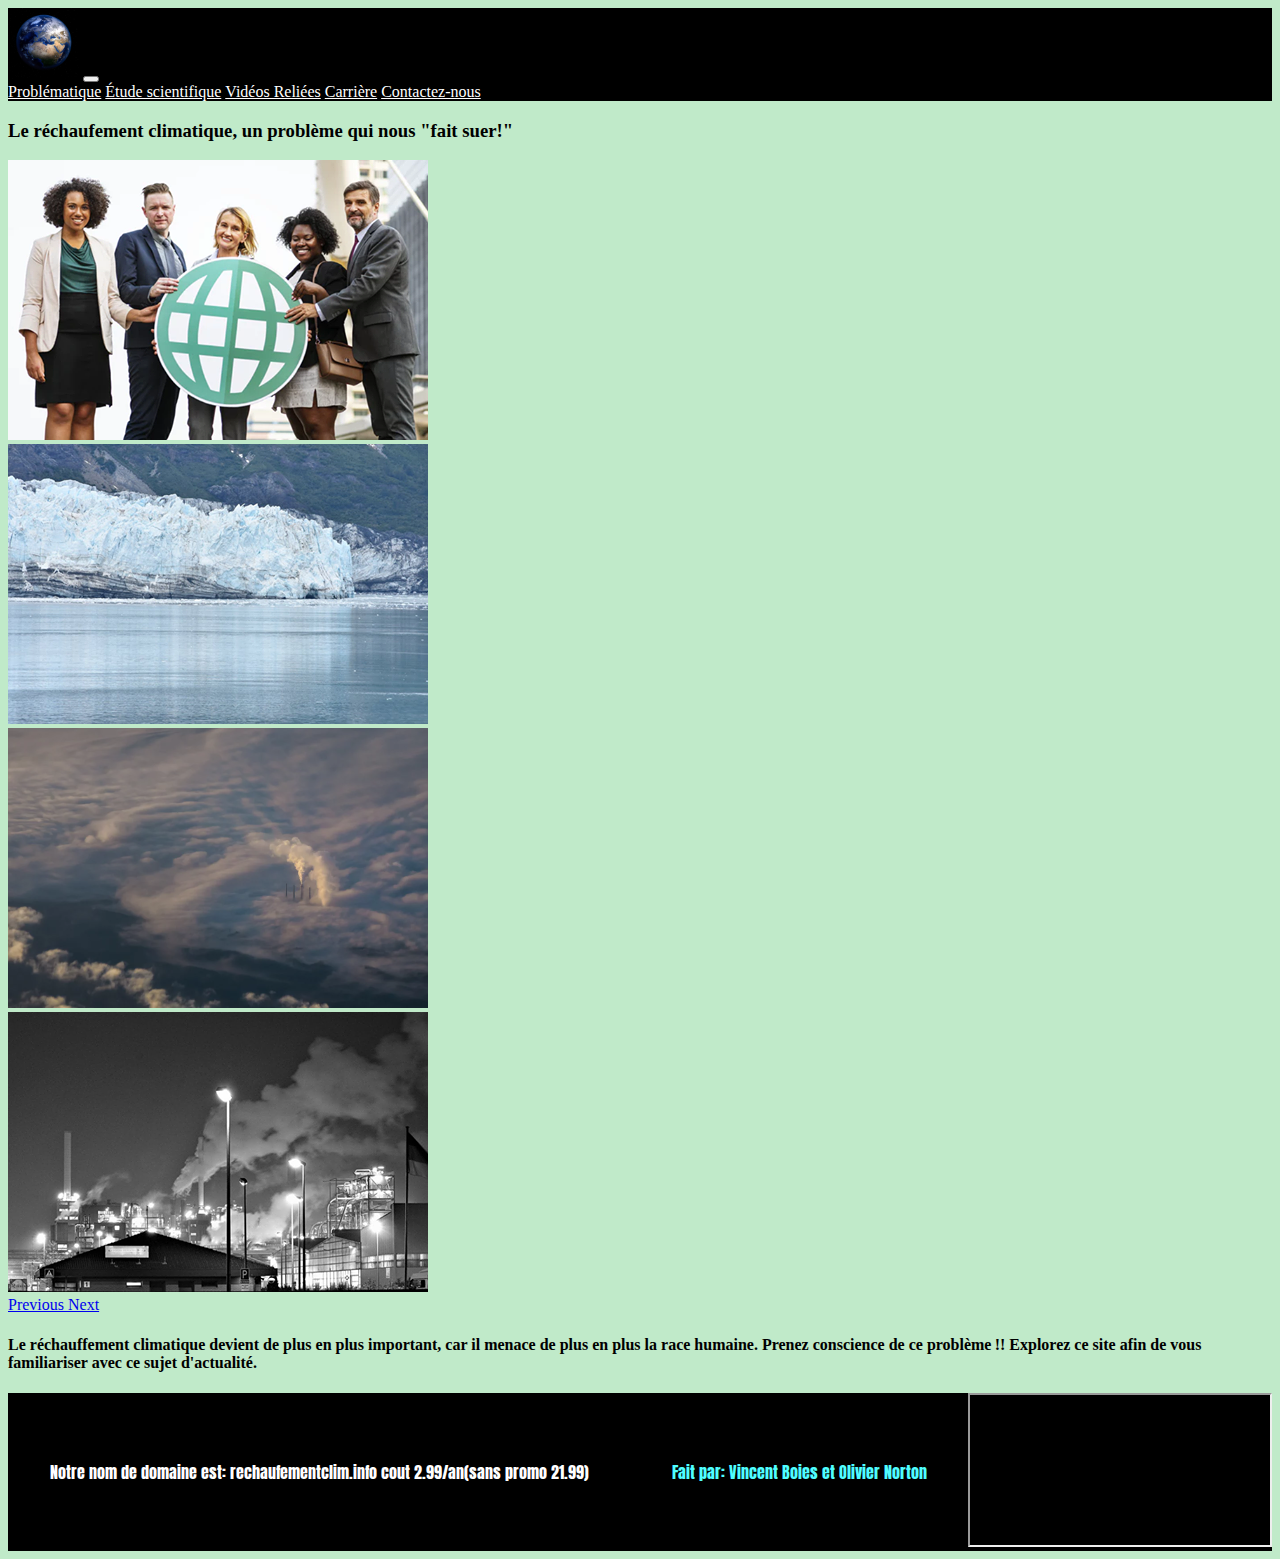
<file: rechauf clim projet/index.html>
<!doctype html>
<html lang="fr">


<head>
  <title>rechaufementclim.info</title>
  <meta charset="utf-8">
  <meta name="viewport" content="width=device-width, initial-scale=1">
  <link rel="stylesheet" href="https://stackpath.bootstrapcdn.com/bootstrap/4.1.3/css/bootstrap.min.css" integrity="sha384-MCw98/SFnGE8fJT3GXwEOngsV7Zt27NXFoaoApmYm81iuXoPkFOJwJ8ERdknLPMO" crossorigin="anonymous">
  <script src="https://code.jquery.com/jquery-3.3.1.slim.min.js" integrity="sha384-q8i/X+965DzO0rT7abK41JStQIAqVgRVzpbzo5smXKp4YfRvH+8abtTE1Pi6jizo" crossorigin="anonymous"></script>
<script src="https://cdnjs.cloudflare.com/ajax/libs/popper.js/1.14.3/umd/popper.min.js" integrity="sha384-ZMP7rVo3mIykV+2+9J3UJ46jBk0WLaUAdn689aCwoqbBJiSnjAK/l8WvCWPIPm49" crossorigin="anonymous"></script>
<script src="https://stackpath.bootstrapcdn.com/bootstrap/4.1.3/js/bootstrap.min.js" integrity="sha384-ChfqqxuZUCnJSK3+MXmPNIyE6ZbWh2IMqE241rYiqJxyMiZ6OW/JmZQ5stwEULTy" crossorigin="anonymous"></script>
  <link rel="stylesheet" href="css/style1.css">
  <link href="https://fonts.googleapis.com/css?family=Anton" rel="stylesheet">
</head>

  <body>
    <nav class="navbar navbar-expand-lg navbar-light bg-light">
            <div class="navbar-header">
              <a class="navbar-brand" href="index.html" id="123"><img src="images/terre.jpeg" alt="faut chaud" id="terre"></a>

        <button class="navbar-toggler" type="button" data-toggle="collapse" data-target="#navbarNavAltMarkup" aria-controls="navbarNavAltMarkup" aria-expanded="false" aria-label="Toggle navigation">
          <span class="navbar-toggler-icon"></span>
        </button>
        <div class="collapse navbar-collapse" id="navbarNavAltMarkup">
          <div class="navbar-nav">
            <a class="nav-item nav-link" href="prob.html">Problématique</a>
            <a class="nav-item nav-link" href="etude.html">Étude scientifique</a>
            <a class="nav-item nav-link " href="video_rechaufement_clim.html">Vidéos Reliées</a>
            <a class="nav-item nav-link " href="carriere.html">Carrière</a>
            <a class="nav-item nav-link " href="contact.html">Contactez-nous</a>
          </div>
        </div>
      </div>
    </nav>



      <div class="container">
        <h3>Le réchaufement climatique, un problème qui nous "fait suer!"</h3>

        <div id="carouselExampleIndicators" class="carousel slide" data-ride="carousel">
            <ol class="carousel-indicators">
              <li data-target="#carouselExampleIndicators" data-slide-to="0" class="active"></li>
              <li data-target="#carouselExampleIndicators" data-slide-to="1"></li>
              <li data-target="#carouselExampleIndicators" data-slide-to="2"></li>
              <li data-target="#carouselExampleIndicators" data-slide-to="3"></li>
            </ol>
            <div class="carousel-inner">
              <div class="carousel-item active">
                <img class="d-block w-100" src="images/aceuil.png" alt="First slide">
              </div>
              <div class="carousel-item">
                <img class="d-block w-100" src="images/glacier.png" alt="Third slide">
              </div>
              <div class="carousel-item">
                <img class="d-block w-100" src="images/cheminer.png" alt="Second slide">
              </div>
              <div class="carousel-item">
                <img class="d-block w-100" src="images/ville.png" alt="Third slide">
              </div>
            </div>
            <a class="carousel-control-prev" href="#carouselExampleIndicators" role="button" data-slide="prev">
              <span class="carousel-control-prev-icon" aria-hidden="true"></span>
              <span class="sr-only">Previous</span>
            </a>
            <a class="carousel-control-next" href="#carouselExampleIndicators" role="button" data-slide="next">
              <span class="carousel-control-next-icon" aria-hidden="true"></span>
              <span class="sr-only">Next</span>
            </a>
          </div>
      </div>
      <h4>
        Le réchauffement climatique devient de plus en plus important, car il menace de plus en plus la race humaine. Prenez conscience de ce problème !! Explorez ce site afin de vous familiariser avec ce sujet d'actualité.

      </h4>

      <div>
        <footer>
          <div id="conteneur">
              <div class="element"><p>Notre nom de domaine est: rechaufementclim.info cout 2.99/an(sans promo 21.99)</p></div>
              <div class="element"><p id="par">Fait par: Vincent Boies et Olivier Norton</p></div>
              <div class="elementface"><iframe src="https://www.facebook.com/plugins/likebox.php?href=https%3A%2F%2Fwww.facebook.com/LaVeriteSurLaSante/" >
              </iframe></div>
          </div>
        </footer>
      </div>
      <div>
      <!-- Global site tag (gtag.js) - Google Analytics -->
      <script async src="https://www.googletagmanager.com/gtag/js?id=UA-125385531-1"></script>
      <script>
      window.dataLayer = window.dataLayer || [];
      function gtag(){dataLayer.push(arguments);}
      gtag('js', new Date());
      gtag('config', 'UA-125385531-1');
      </script>
    </div>
  </body>
</file>
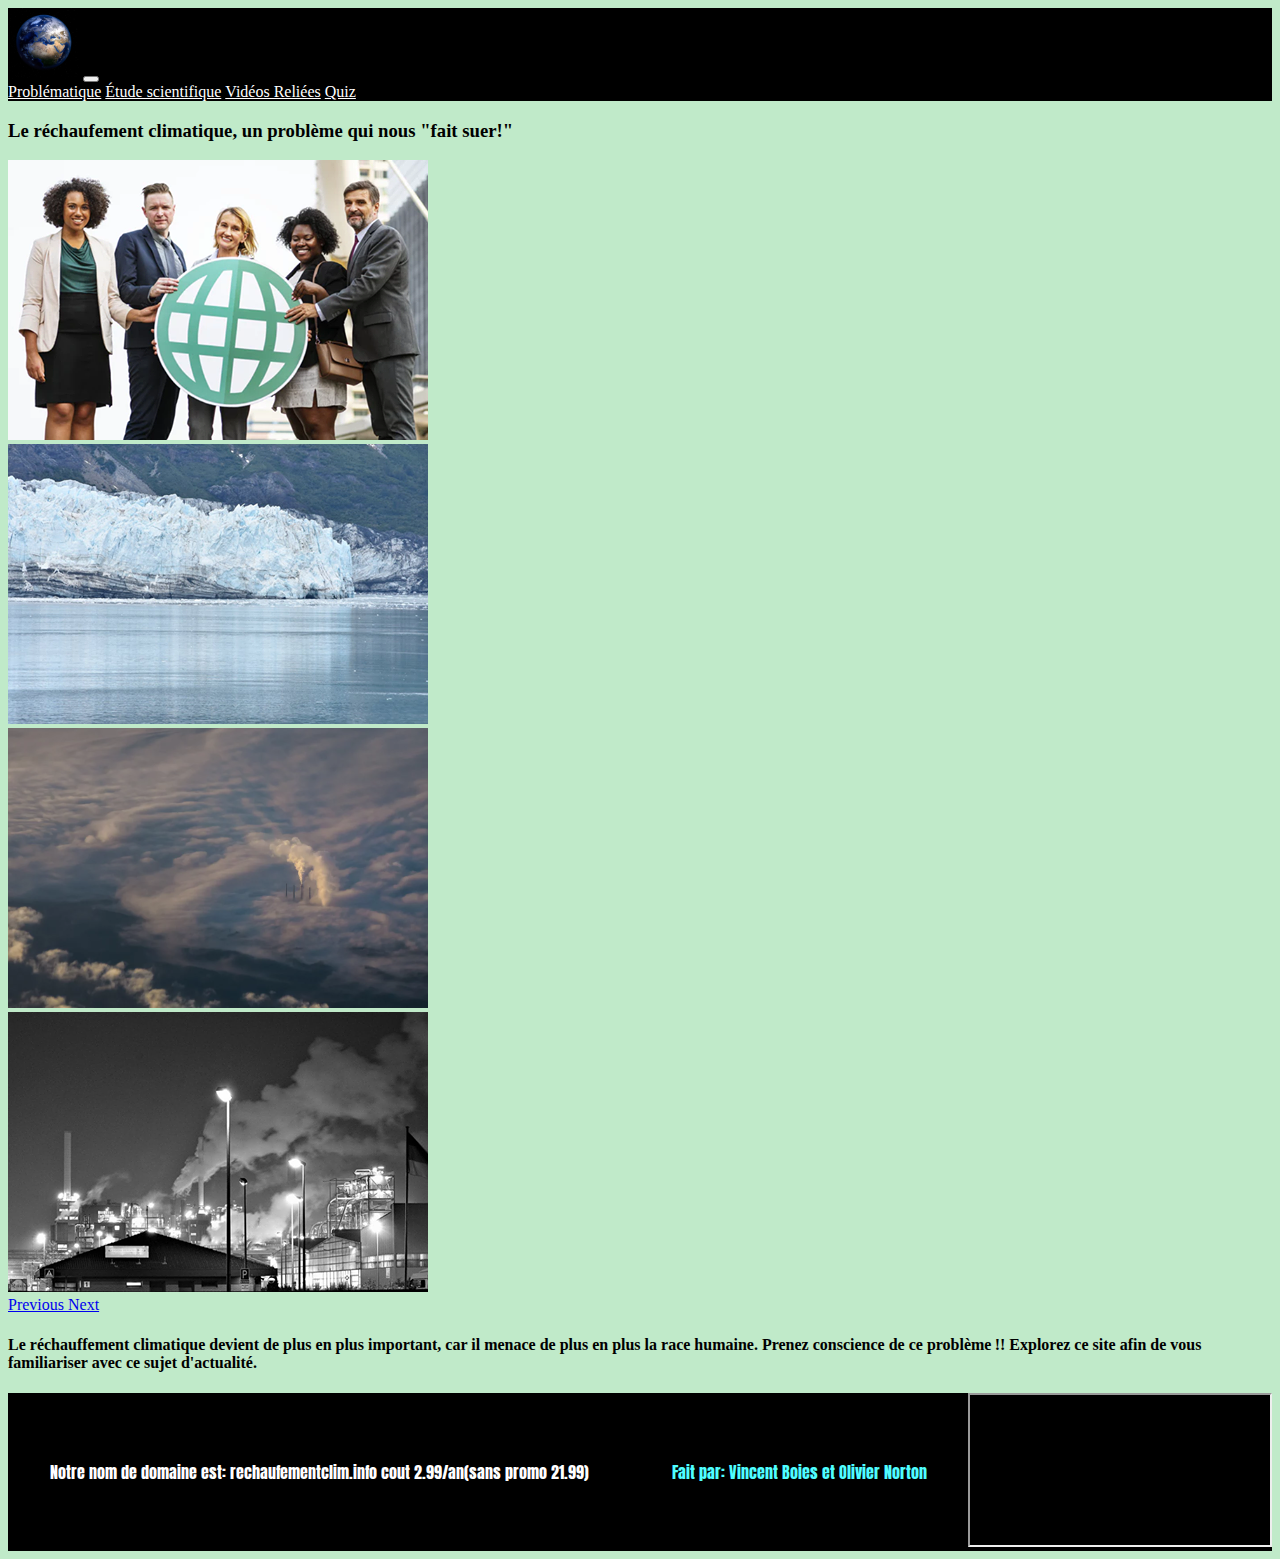
<file: site v2/index.html>
<!doctype html>
<html lang="fr">


<head>
  <title>rechaufementclim.info</title>
  <meta charset="utf-8">
  <meta name="viewport" content="width=device-width, initial-scale=1">
  <link rel="stylesheet" href="https://stackpath.bootstrapcdn.com/bootstrap/4.1.3/css/bootstrap.min.css" integrity="sha384-MCw98/SFnGE8fJT3GXwEOngsV7Zt27NXFoaoApmYm81iuXoPkFOJwJ8ERdknLPMO" crossorigin="anonymous">
  <script src="https://code.jquery.com/jquery-3.3.1.slim.min.js" integrity="sha384-q8i/X+965DzO0rT7abK41JStQIAqVgRVzpbzo5smXKp4YfRvH+8abtTE1Pi6jizo" crossorigin="anonymous"></script>
<script src="https://cdnjs.cloudflare.com/ajax/libs/popper.js/1.14.3/umd/popper.min.js" integrity="sha384-ZMP7rVo3mIykV+2+9J3UJ46jBk0WLaUAdn689aCwoqbBJiSnjAK/l8WvCWPIPm49" crossorigin="anonymous"></script>
<script src="https://stackpath.bootstrapcdn.com/bootstrap/4.1.3/js/bootstrap.min.js" integrity="sha384-ChfqqxuZUCnJSK3+MXmPNIyE6ZbWh2IMqE241rYiqJxyMiZ6OW/JmZQ5stwEULTy" crossorigin="anonymous"></script>
  <link rel="stylesheet" href="css/style1.css">
  <link href="https://fonts.googleapis.com/css?family=Anton" rel="stylesheet">
</head>

  <body>
    <nav class="navbar navbar-expand-lg navbar-light bg-light">
            <div class="navbar-header">
              <a class="navbar-brand" href="index.html" id="123"><img src="images/terre.jpeg" alt="faut chaud" id="terre"></a>

        <button class="navbar-toggler" type="button" data-toggle="collapse" data-target="#navbarNavAltMarkup" aria-controls="navbarNavAltMarkup" aria-expanded="false" aria-label="Toggle navigation">
          <span class="navbar-toggler-icon"></span>
        </button>
        <div class="collapse navbar-collapse" id="navbarNavAltMarkup">
          <div class="navbar-nav">
            <a class="nav-item nav-link" href="prob.html">Problématique</a>
            <a class="nav-item nav-link" href="etude.html">Étude scientifique</a>
            <a class="nav-item nav-link " href="video_rechaufement_clim.html">Vidéos Reliées</a>
            <a class="nav-item nav-link " href="quiz.html">Quiz</a>
          </div>
        </div>
      </div>
    </nav>



      <div class="container">
        <h3>Le réchaufement climatique, un problème qui nous "fait suer!"</h3>

        <div id="carouselExampleIndicators" class="carousel slide" data-ride="carousel">
            <ol class="carousel-indicators">
              <li data-target="#carouselExampleIndicators" data-slide-to="0" class="active"></li>
              <li data-target="#carouselExampleIndicators" data-slide-to="1"></li>
              <li data-target="#carouselExampleIndicators" data-slide-to="2"></li>
              <li data-target="#carouselExampleIndicators" data-slide-to="3"></li>
            </ol>
            <div class="carousel-inner">
              <div class="carousel-item active">
                <img class="d-block w-100" src="images/aceuil.png" alt="First slide">
              </div>
              <div class="carousel-item">
                <img class="d-block w-100" src="images/glacier.png" alt="Third slide">
              </div>
              <div class="carousel-item">
                <img class="d-block w-100" src="images/cheminer.png" alt="Second slide">
              </div>
              <div class="carousel-item">
                <img class="d-block w-100" src="images/ville.png" alt="Third slide">
              </div>
            </div>
            <a class="carousel-control-prev" href="#carouselExampleIndicators" role="button" data-slide="prev">
              <span class="carousel-control-prev-icon" aria-hidden="true"></span>
              <span class="sr-only">Previous</span>
            </a>
            <a class="carousel-control-next" href="#carouselExampleIndicators" role="button" data-slide="next">
              <span class="carousel-control-next-icon" aria-hidden="true"></span>
              <span class="sr-only">Next</span>
            </a>
          </div>
      </div>
      <h4>
        Le réchauffement climatique devient de plus en plus important, car il menace de plus en plus la race humaine. Prenez conscience de ce problème !! Explorez ce site afin de vous familiariser avec ce sujet d'actualité.

      </h4>

      <div>
        <footer>
          <div id="conteneur">
              <div class="element"><p>Notre nom de domaine est: rechaufementclim.info cout 2.99/an(sans promo 21.99)</p></div>
              <div class="element"><p id="par">Fait par: Vincent Boies et Olivier Norton</p></div>
              <div class="elementface"><iframe src="https://www.facebook.com/plugins/likebox.php?href=https%3A%2F%2Fwww.facebook.com/LaVeriteSurLaSante/" >
              </iframe></div>
          </div>
        </footer>
      </div>
      <div>
      <!-- Global site tag (gtag.js) - Google Analytics -->
      <script async src="https://www.googletagmanager.com/gtag/js?id=UA-125385531-1"></script>
      <script>
      window.dataLayer = window.dataLayer || [];
      function gtag(){dataLayer.push(arguments);}
      gtag('js', new Date());
      gtag('config', 'UA-125385531-1');
      </script>
    </div>
  </body>
</file>
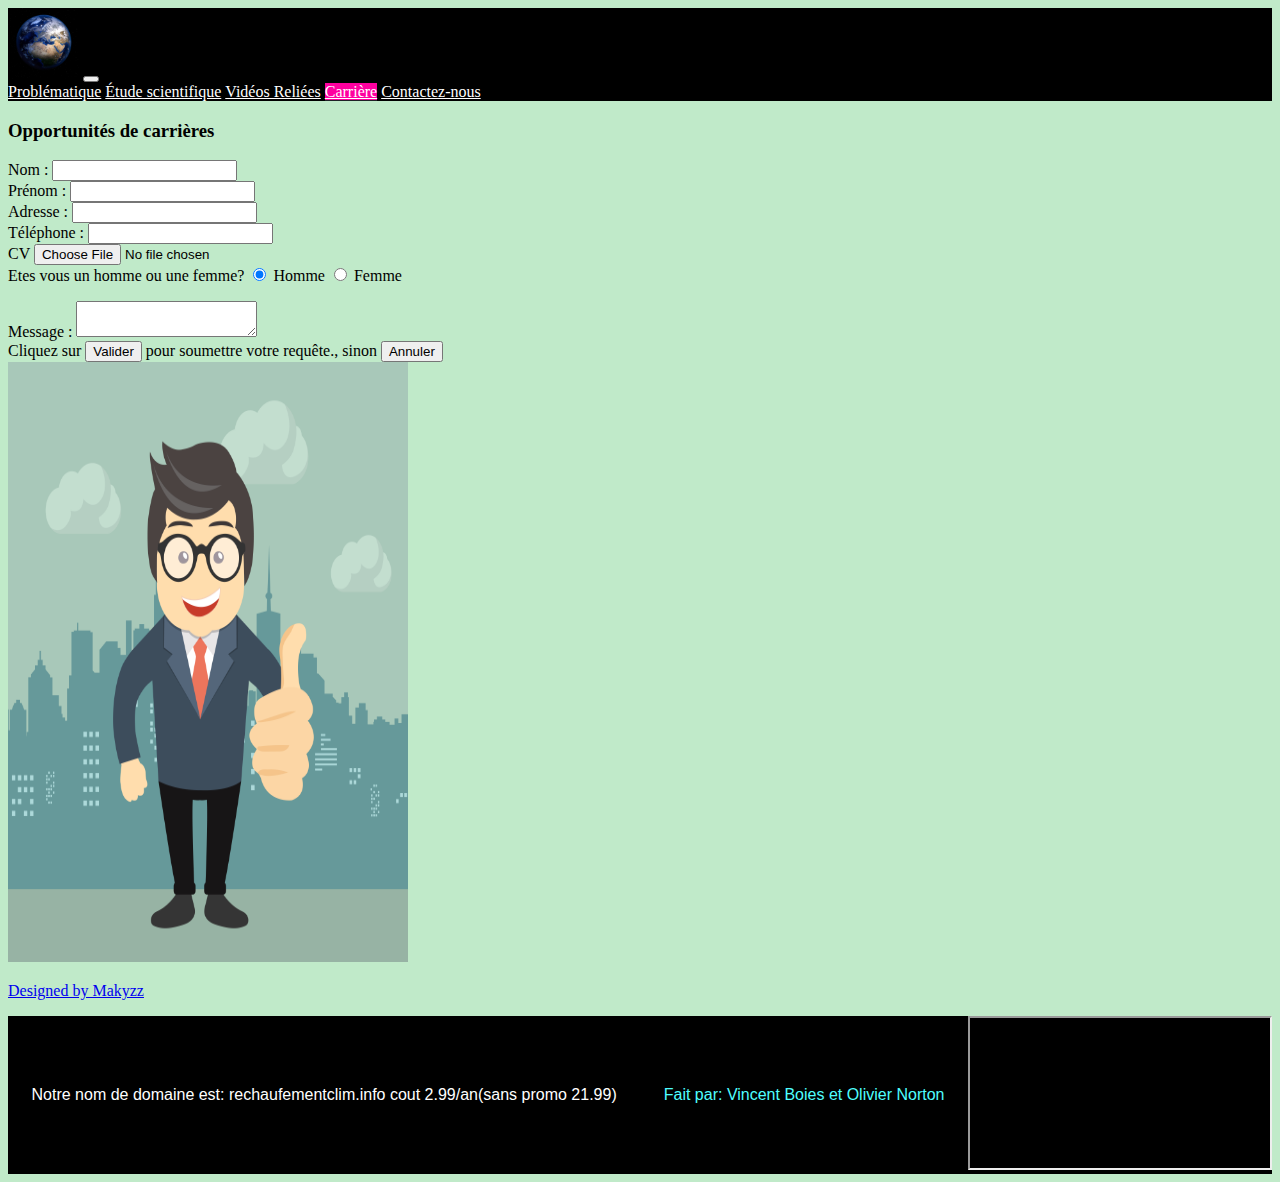
<file: rechauf clim projet/carriere.html>
<!doctype html>
<html lang="fr">


<head>
  <title>rechaufementclim.info</title>
  <meta charset="utf-8">
  <meta name="viewport" content="width=device-width, initial-scale=1">
  <link rel="stylesheet" href="https://stackpath.bootstrapcdn.com/bootstrap/4.1.3/css/bootstrap.min.css" integrity="sha384-MCw98/SFnGE8fJT3GXwEOngsV7Zt27NXFoaoApmYm81iuXoPkFOJwJ8ERdknLPMO" crossorigin="anonymous">
  <script src="https://code.jquery.com/jquery-3.3.1.slim.min.js" integrity="sha384-q8i/X+965DzO0rT7abK41JStQIAqVgRVzpbzo5smXKp4YfRvH+8abtTE1Pi6jizo" crossorigin="anonymous"></script>
<script src="https://cdnjs.cloudflare.com/ajax/libs/popper.js/1.14.3/umd/popper.min.js" integrity="sha384-ZMP7rVo3mIykV+2+9J3UJ46jBk0WLaUAdn689aCwoqbBJiSnjAK/l8WvCWPIPm49" crossorigin="anonymous"></script>
<script src="https://stackpath.bootstrapcdn.com/bootstrap/4.1.3/js/bootstrap.min.js" integrity="sha384-ChfqqxuZUCnJSK3+MXmPNIyE6ZbWh2IMqE241rYiqJxyMiZ6OW/JmZQ5stwEULTy" crossorigin="anonymous"></script>
  <link rel="stylesheet" href="css/style1.css">

</head>

  <body>
    <nav class="navbar navbar-expand-lg navbar-light bg-light">
            <div class="navbar-header">
              <a class="navbar-brand" href="index.html" id="123"><img src="images/terre.jpeg" alt="faut chaud" id="terre"></a>

        <button class="navbar-toggler" type="button" data-toggle="collapse" data-target="#navbarNavAltMarkup" aria-controls="navbarNavAltMarkup" aria-expanded="false" aria-label="Toggle navigation">
          <span class="navbar-toggler-icon"></span>
        </button>
        <div class="collapse navbar-collapse" id="navbarNavAltMarkup">
          <div class="navbar-nav">
            <a class="nav-item nav-link" href="prob.html">Problématique</a>
            <a class="nav-item nav-link" href="etude.html">Étude scientifique</a>
            <a class="nav-item nav-link " href="video_rechaufement_clim.html">Vidéos Reliées</a>
            <a class="nav-item nav-link " id="activenow" href="carriere.html">Carrière</a>
            <a class="nav-item nav-link " href="contact.html">Contactez-nous</a>
          </div>
        </div>
      </div>
    </nav>





      <div class="container">
        <h3>Opportunités de carrières</h3>
        <form action="/ma-page-de-traitement" method="post">
    <div>
        <label for="name">Nom :</label>
        <input type="text" id="name" name="user_name">
    </div>
    <div>
        <label for="name">Prénom :</label>
        <input type="text" id="prenom">
    </div>
    <div>
        <label for="name">Adresse :</label>
        <input type="text" id="adresse" >
    </div>
    <div>
        <label for="name">Téléphone :</label>
        <input type="text" id="telephone">
    </div>
    <div>
      <span>CV</span>
      <input name="CV" type="file" id="CV">
    </div>
    <div>
      Etes vous un homme ou une femme?
<input type="radio" name="choix" value="Homme" checked> Homme

<input type="radio" name="choix" value="Femme"> Femme
<P>
    </div>

    <div>
        <label for="msg">Message :</label>
        <textarea id="msg" name="user_message"></textarea>
    </div>
    Cliquez sur <input type="submit" value="Valider"> pour soumettre votre requête.,
     sinon <input type="reset" value="Annuler">
</form>
<div>
  <img id="pouce" src="images/pouce.jpg" alt="pouce en l'aire">
  <p><a href="https://fr.freepik.com/vecteurs-libre/heureux-homme-d-39-affaires-faisant-signe-pouce-en-l-39-air_1577719.htm">Designed by Makyzz</a></p>
</div>
      </div>
      <div>
        <footer>
          <div id="conteneur">
              <div class="element"><p>Notre nom de domaine est: rechaufementclim.info cout 2.99/an(sans promo 21.99)</p></div>
              <div class="element"><p id="par">Fait par: Vincent Boies et Olivier Norton</p></div>
              <div class="elementface"><iframe src="https://www.facebook.com/plugins/likebox.php?href=https%3A%2F%2Fwww.facebook.com/LaVeriteSurLaSante/" >
              </iframe></div>
          </div>
        </footer>
      </div>
      <div>
      <!-- Global site tag (gtag.js) - Google Analytics -->
      <script async src="https://www.googletagmanager.com/gtag/js?id=UA-125385531-1"></script>
      <script>
      window.dataLayer = window.dataLayer || [];
      function gtag(){dataLayer.push(arguments);}
      gtag('js', new Date());
      gtag('config', 'UA-125385531-1');
      </script>
    </div>
</file>
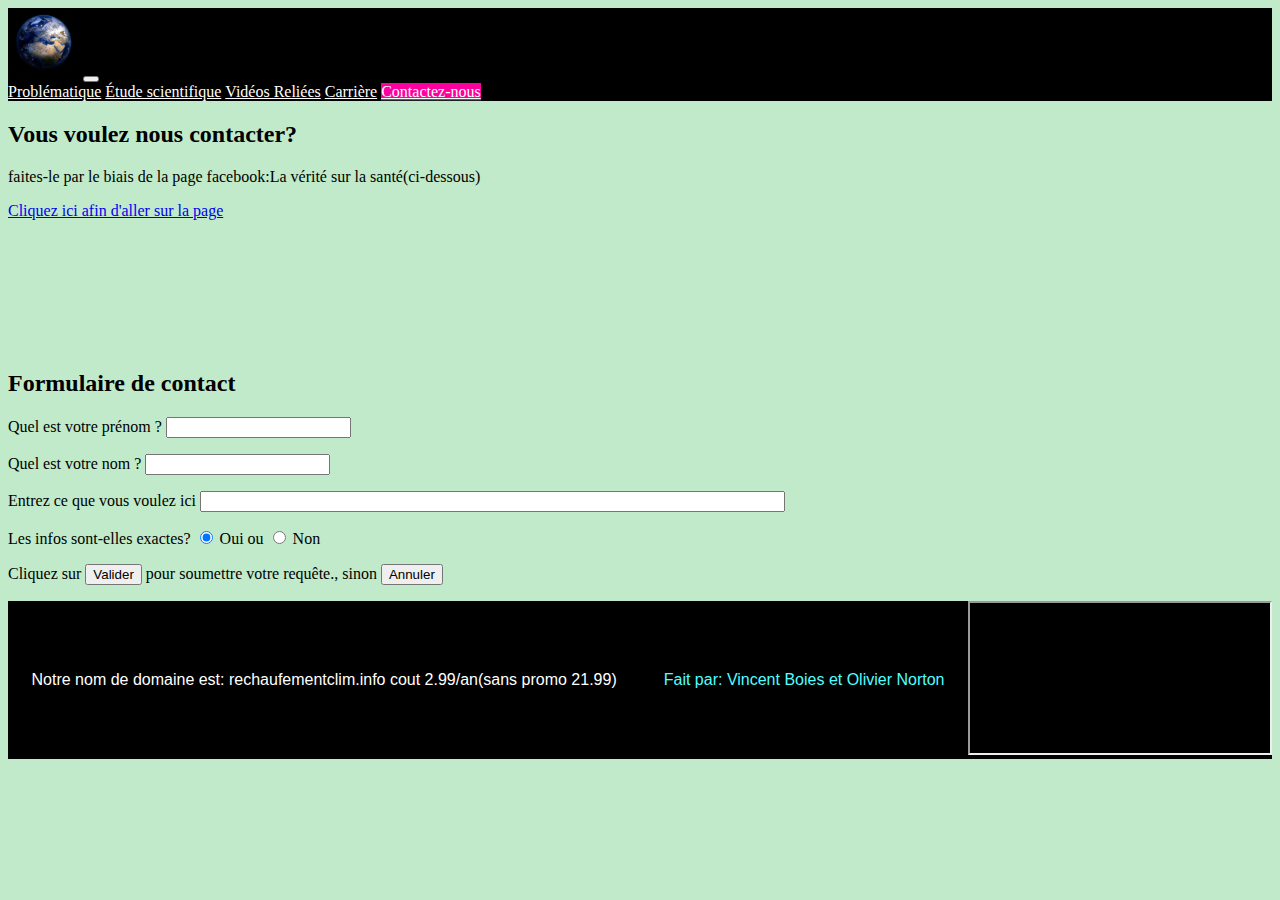
<file: rechauf clim projet/contact.html>
<!doctype html>
<html lang="fr">


<head>
  <title>rechaufementclim.info</title>
  <meta charset="utf-8">
  <meta name="viewport" content="width=device-width, initial-scale=1">
  <link rel="stylesheet" href="https://stackpath.bootstrapcdn.com/bootstrap/4.1.3/css/bootstrap.min.css" integrity="sha384-MCw98/SFnGE8fJT3GXwEOngsV7Zt27NXFoaoApmYm81iuXoPkFOJwJ8ERdknLPMO" crossorigin="anonymous">
  <script src="https://code.jquery.com/jquery-3.3.1.slim.min.js" integrity="sha384-q8i/X+965DzO0rT7abK41JStQIAqVgRVzpbzo5smXKp4YfRvH+8abtTE1Pi6jizo" crossorigin="anonymous"></script>
<script src="https://cdnjs.cloudflare.com/ajax/libs/popper.js/1.14.3/umd/popper.min.js" integrity="sha384-ZMP7rVo3mIykV+2+9J3UJ46jBk0WLaUAdn689aCwoqbBJiSnjAK/l8WvCWPIPm49" crossorigin="anonymous"></script>
<script src="https://stackpath.bootstrapcdn.com/bootstrap/4.1.3/js/bootstrap.min.js" integrity="sha384-ChfqqxuZUCnJSK3+MXmPNIyE6ZbWh2IMqE241rYiqJxyMiZ6OW/JmZQ5stwEULTy" crossorigin="anonymous"></script>
  <link rel="stylesheet" href="css/style1.css">

</head>

  <body>
    <nav class="navbar navbar-expand-lg navbar-light bg-light">
            <div class="navbar-header">
              <a class="navbar-brand" href="index.html" id="123"><img src="images/terre.jpeg" alt="faut chaud" id="terre"></a>

        <button class="navbar-toggler" type="button" data-toggle="collapse" data-target="#navbarNavAltMarkup" aria-controls="navbarNavAltMarkup" aria-expanded="false" aria-label="Toggle navigation">
          <span class="navbar-toggler-icon"></span>
        </button>
        <div class="collapse navbar-collapse" id="navbarNavAltMarkup">
          <div class="navbar-nav">
            <a class="nav-item nav-link" href="prob.html">Problématique</a>
            <a class="nav-item nav-link" href="etude.html">Étude scientifique</a>
            <a class="nav-item nav-link " href="video_rechaufement_clim.html">Vidéos Reliées</a>
            <a class="nav-item nav-link " href="carriere.html">Carrière</a>
            <a class="nav-item nav-link " id="activenow" href="contact.html">Contactez-nous</a>
          </div>
        </div>
      </div>
    </nav>



      <div class="container">
        <h2>Vous voulez nous contacter?</h2>
        <p>faites-le par le biais de la page facebook:La vérité sur la santé(ci-dessous)</p>
        <a href="https://www.facebook.com/LaVeriteSurLaSante/" target="_blank">Cliquez ici afin d'aller sur la page</a>
        <form id="form" method="post" action="formulaire-simple.cgi">
<H2>Formulaire de contact</H2>
Quel est votre prénom ? <input name="prenom">
<P>
Quel est votre nom ? <input name="nom">
<P>
Entrez ce que vous voulez ici <input name="text" size="70">
<p>

 Les infos sont-elles exactes?
<input type="radio" name="choix" value="oui" checked> Oui
ou
<input type="radio" name="choix" value="non"> Non
<P>



Cliquez sur <input type="submit" value="Valider"> pour soumettre votre requête.,
 sinon <input type="reset" value="Annuler">
</form>

      </div>
      <div>
        <footer>
          <div id="conteneur">
              <div class="element"><p>Notre nom de domaine est: rechaufementclim.info cout 2.99/an(sans promo 21.99)</p></div>
              <div class="element"><p id="par">Fait par: Vincent Boies et Olivier Norton</p></div>
              <div class="elementface"><iframe src="https://www.facebook.com/plugins/likebox.php?href=https%3A%2F%2Fwww.facebook.com/LaVeriteSurLaSante/" >
              </iframe></div>
          </div>
        </footer>
      </div>
      <div>
      <!-- Global site tag (gtag.js) - Google Analytics -->
      <script async src="https://www.googletagmanager.com/gtag/js?id=UA-125385531-1"></script>
      <script>
      window.dataLayer = window.dataLayer || [];
      function gtag(){dataLayer.push(arguments);}
      gtag('js', new Date());
      gtag('config', 'UA-125385531-1');
      </script>
    </div>
</file>
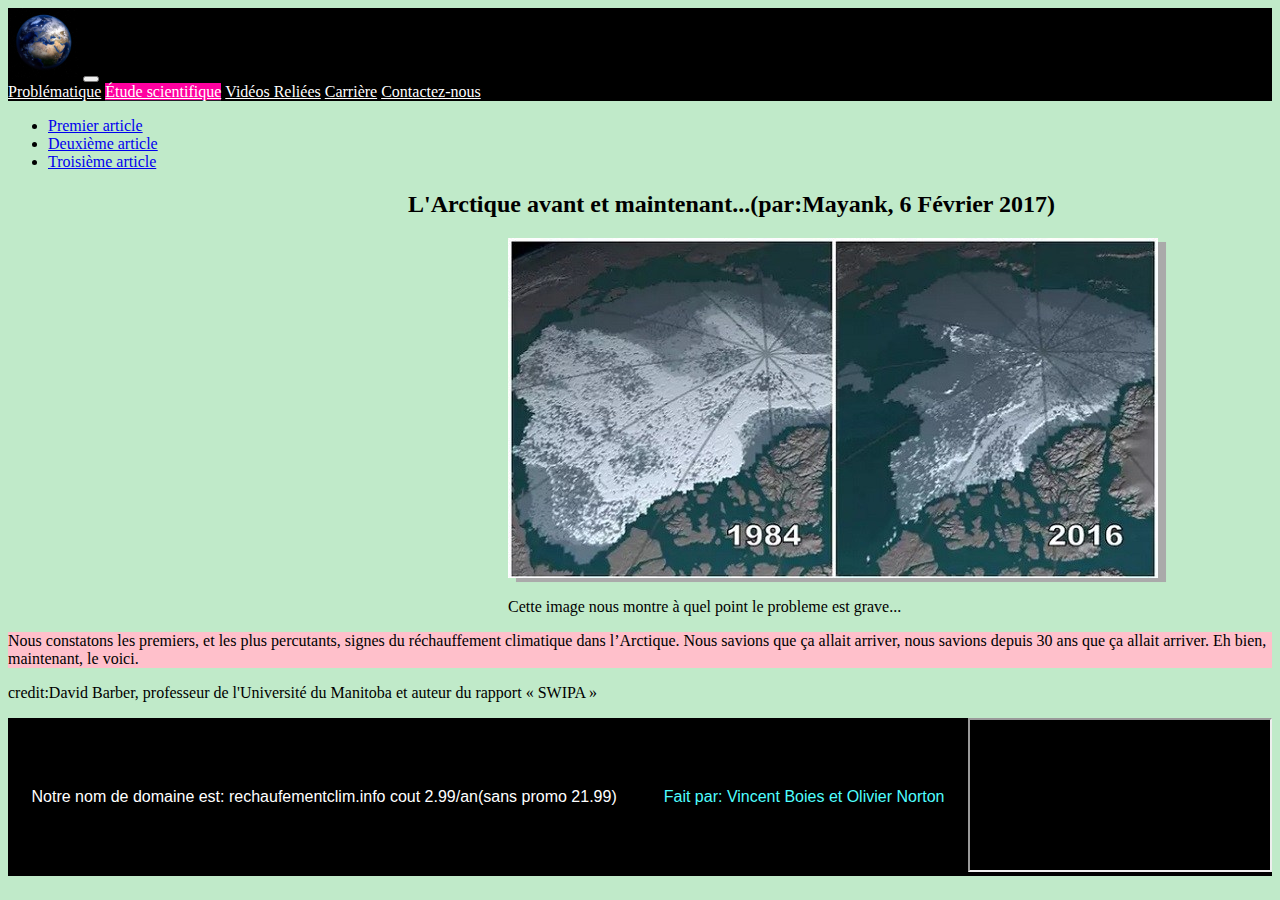
<file: rechauf clim projet/etude.html>
<!doctype html>
<html lang="fr">


<head>
  <title>rechaufementclim.info</title>
  <meta charset="utf-8">
  <meta name="viewport" content="width=device-width, initial-scale=1">
  <link rel="stylesheet" href="https://stackpath.bootstrapcdn.com/bootstrap/4.1.3/css/bootstrap.min.css" integrity="sha384-MCw98/SFnGE8fJT3GXwEOngsV7Zt27NXFoaoApmYm81iuXoPkFOJwJ8ERdknLPMO" crossorigin="anonymous">
  <script src="https://code.jquery.com/jquery-3.3.1.slim.min.js" integrity="sha384-q8i/X+965DzO0rT7abK41JStQIAqVgRVzpbzo5smXKp4YfRvH+8abtTE1Pi6jizo" crossorigin="anonymous"></script>
<script src="https://cdnjs.cloudflare.com/ajax/libs/popper.js/1.14.3/umd/popper.min.js" integrity="sha384-ZMP7rVo3mIykV+2+9J3UJ46jBk0WLaUAdn689aCwoqbBJiSnjAK/l8WvCWPIPm49" crossorigin="anonymous"></script>
<script src="https://stackpath.bootstrapcdn.com/bootstrap/4.1.3/js/bootstrap.min.js" integrity="sha384-ChfqqxuZUCnJSK3+MXmPNIyE6ZbWh2IMqE241rYiqJxyMiZ6OW/JmZQ5stwEULTy" crossorigin="anonymous"></script>
  <link rel="stylesheet" href="css/style1.css">
</head>

  <body>
    <nav class="navbar navbar-expand-lg navbar-light bg-light">
            <div class="navbar-header">
              <a class="navbar-brand" href="index.html" id="123"><img src="images/terre.jpeg" alt="faut chaud" id="terre"></a>

        <button class="navbar-toggler" type="button" data-toggle="collapse" data-target="#navbarNavAltMarkup" aria-controls="navbarNavAltMarkup" aria-expanded="false" aria-label="Toggle navigation">
          <span class="navbar-toggler-icon"></span>
        </button>
        <div class="collapse navbar-collapse" id="navbarNavAltMarkup">
          <div class="navbar-nav">
            <a class="nav-item nav-link" href="prob.html">Problématique</a>
            <a class="nav-item nav-link" id="activenow" href="etude.html">Étude scientifique</a>
            <a class="nav-item nav-link " href="video_rechaufement_clim.html">Vidéos Reliées</a>
            <a class="nav-item nav-link " href="carriere.html">Carrière</a>
            <a class="nav-item nav-link " href="contact.html">Contactez-nous</a>
          </div>
        </div>
      </div>
    </nav>



      <div class="container">
        <ul>
        <li><a href="https://www.liberation.fr/planete/2018/07/27/une-etude-confirme-le-lien-entre-le-rechauffement-climatique-et-la-vague-de-chaleur-actuelle_1669402" target="_blank">Premier article</a></li>
        <li><a href="http://ici.radio-canada.ca/sujet/climat" target="_blank">Deuxième article</a></li>
        <li><a href="https://www.tvanouvelles.ca/2018/09/17/la-fonte-du-pergelisol-menace-la-lutte-contre-le-rechauffement-climatique" target="_blank">Troisième article</a></li>
      </ul>
      </div>
      <div>
        <h2 class="arct" id="arc1">L'Arctique avant et maintenant...(par:Mayank, 6 Février 2017)</h2>
        <img src="images/arctique.jpg" alt="images de l'Arctique" class="arct" id="imgarc">
        <p class="arct">Cette image nous montre à quel point le probleme est grave...</p>
        <p id="temoi">Nous constatons les premiers, et les plus percutants, signes du réchauffement climatique dans l’Arctique. Nous savions que ça allait arriver, nous savions depuis 30 ans que ça allait arriver. Eh bien, maintenant, le voici.</p>
<p>credit:David Barber, professeur de l'Université du Manitoba et auteur du rapport « SWIPA »</p>
      </div>
      <div>
        <footer>
          <div id="conteneur">
              <div class="element"><p>Notre nom de domaine est: rechaufementclim.info cout 2.99/an(sans promo 21.99)</p></div>
              <div class="element"><p id="par">Fait par: Vincent Boies et Olivier Norton</p></div>
              <div class="elementface"><iframe src="https://www.facebook.com/plugins/likebox.php?href=https%3A%2F%2Fwww.facebook.com/LaVeriteSurLaSante/" >
              </iframe></div>
          </div>
        </footer>
      </div>
      <div>
      <!-- Global site tag (gtag.js) - Google Analytics -->
      <script async src="https://www.googletagmanager.com/gtag/js?id=UA-125385531-1"></script>
      <script>
      window.dataLayer = window.dataLayer || [];
      function gtag(){dataLayer.push(arguments);}
      gtag('js', new Date());
      gtag('config', 'UA-125385531-1');
      </script>
    </div>
</file>
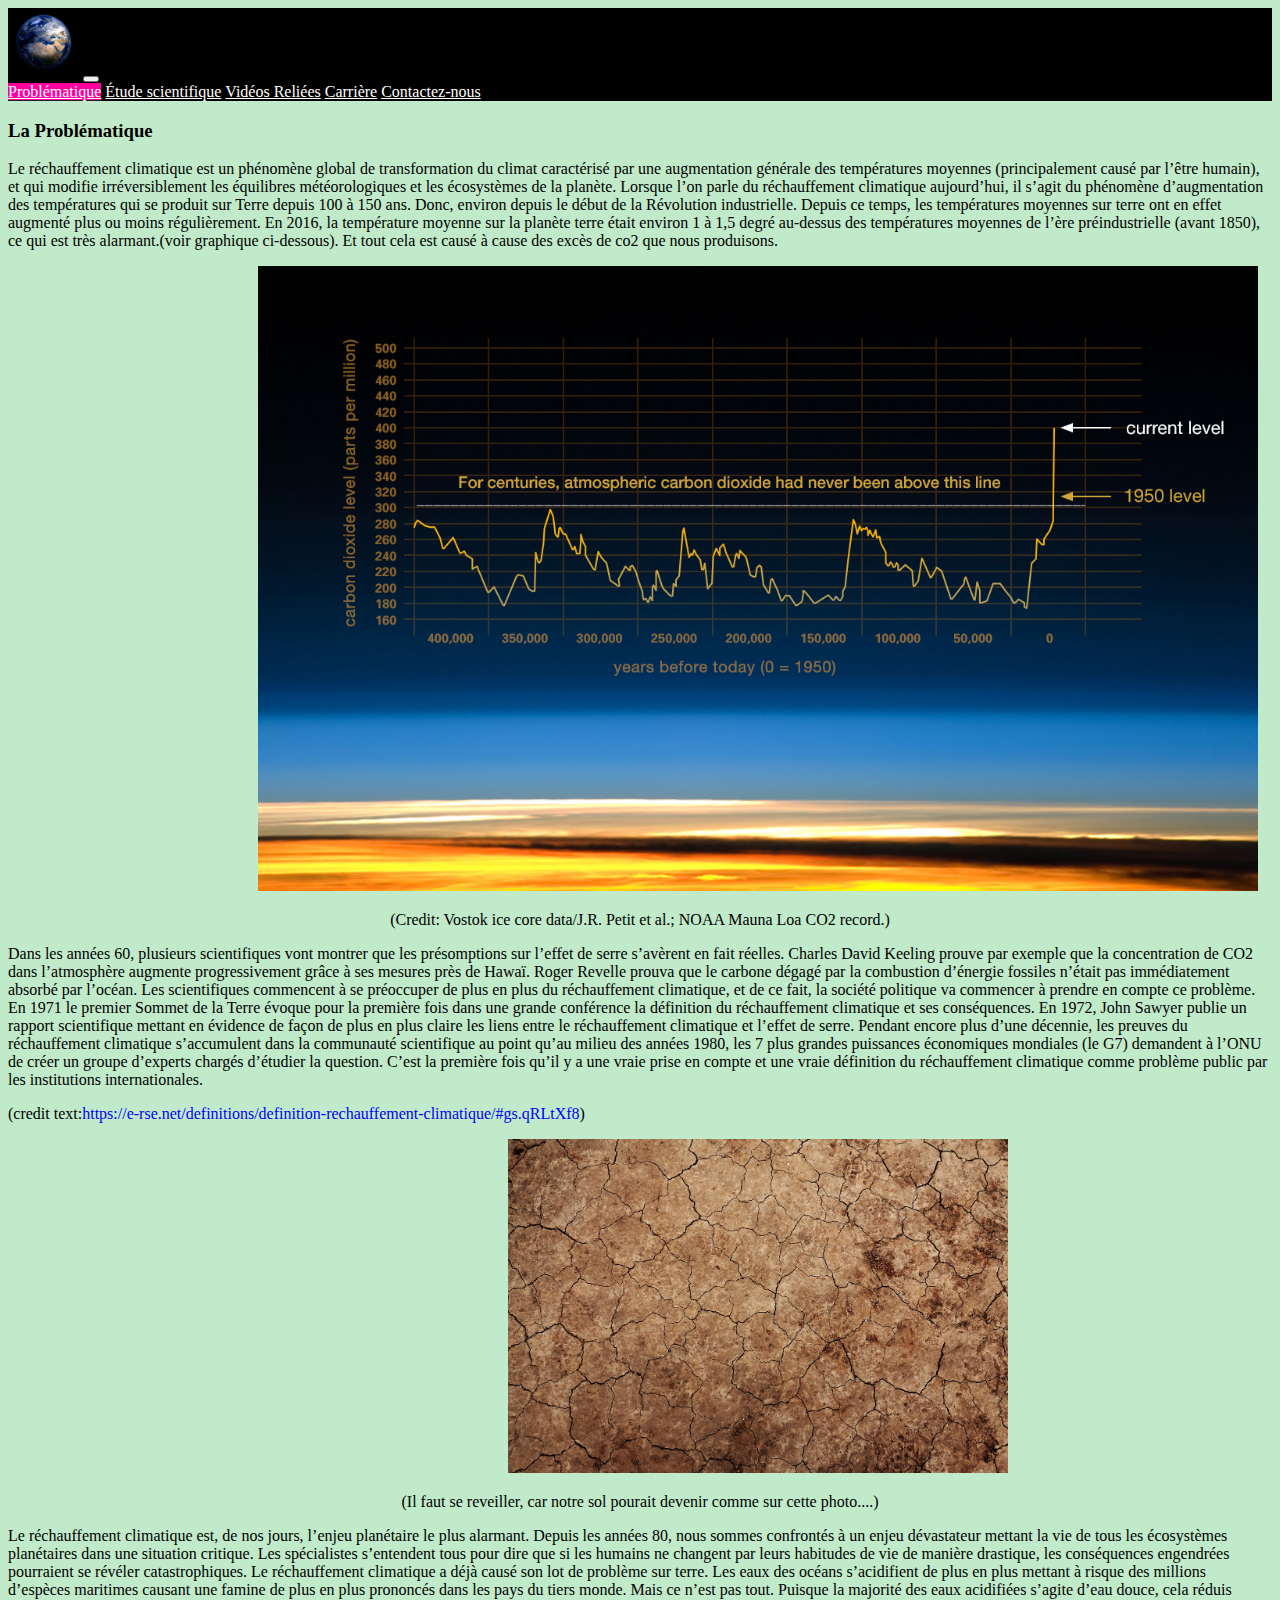
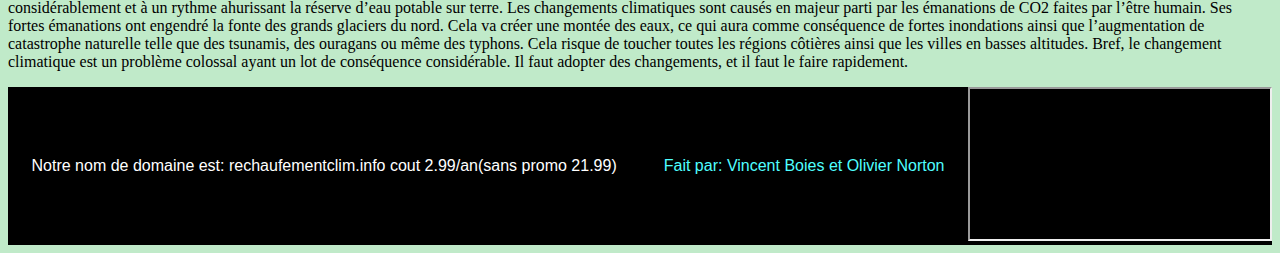
<file: rechauf clim projet/prob.html>
<!doctype html>
<html lang="fr">


<head>
  <title>rechaufementclim.info</title>
  <meta charset="utf-8">
  <meta name="viewport" content="width=device-width, initial-scale=1">
  <link rel="stylesheet" href="https://stackpath.bootstrapcdn.com/bootstrap/4.1.3/css/bootstrap.min.css" integrity="sha384-MCw98/SFnGE8fJT3GXwEOngsV7Zt27NXFoaoApmYm81iuXoPkFOJwJ8ERdknLPMO" crossorigin="anonymous">
  <script src="https://code.jquery.com/jquery-3.3.1.slim.min.js" integrity="sha384-q8i/X+965DzO0rT7abK41JStQIAqVgRVzpbzo5smXKp4YfRvH+8abtTE1Pi6jizo" crossorigin="anonymous"></script>
<script src="https://cdnjs.cloudflare.com/ajax/libs/popper.js/1.14.3/umd/popper.min.js" integrity="sha384-ZMP7rVo3mIykV+2+9J3UJ46jBk0WLaUAdn689aCwoqbBJiSnjAK/l8WvCWPIPm49" crossorigin="anonymous"></script>
<script src="https://stackpath.bootstrapcdn.com/bootstrap/4.1.3/js/bootstrap.min.js" integrity="sha384-ChfqqxuZUCnJSK3+MXmPNIyE6ZbWh2IMqE241rYiqJxyMiZ6OW/JmZQ5stwEULTy" crossorigin="anonymous"></script>
  <link rel="stylesheet" href="css/style1.css">

</head>

  <body>
    <nav class="navbar navbar-expand-lg navbar-light bg-light">
            <div class="navbar-header">
              <a class="navbar-brand" href="index.html" id="123"><img src="images/terre.jpeg" alt="faut chaud" id="terre"></a>

        <button class="navbar-toggler" type="button" data-toggle="collapse" data-target="#navbarNavAltMarkup" aria-controls="navbarNavAltMarkup" aria-expanded="false" aria-label="Toggle navigation">
          <span class="navbar-toggler-icon"></span>
        </button>
        <div class="collapse navbar-collapse" id="navbarNavAltMarkup">
          <div class="navbar-nav">
            <a class="nav-item nav-link" id="activenow" href="prob.html">Problématique</a>
            <a class="nav-item nav-link" href="etude.html">Étude scientifique</a>
            <a class="nav-item nav-link " href="video_rechaufement_clim.html">Vidéos Reliées</a>
            <a class="nav-item nav-link " href="carriere.html">Carrière</a>
            <a class="nav-item nav-link " href="contact.html">Contactez-nous</a>
          </div>
        </div>
      </div>
    </nav>



      <div class="container">
        <h3>La Problématique</h3>
      </div>
      <p>
        Le réchauffement climatique est un phénomène global de transformation du climat caractérisé par une augmentation générale des températures moyennes (principalement causé par l’être humain), et qui modifie irréversiblement les équilibres météorologiques et les écosystèmes de la planète.
Lorsque l’on parle du réchauffement climatique aujourd’hui, il s’agit du phénomène d’augmentation des températures qui se produit sur Terre depuis 100 à 150 ans. Donc, environ depuis le début de la Révolution industrielle. Depuis ce temps, les températures moyennes sur terre ont en effet augmenté plus ou moins régulièrement. En 2016, la température moyenne sur la planète terre était environ 1 à 1,5 degré au-dessus des températures moyennes de l’ère préindustrielle (avant 1850), ce qui est très alarmant.(voir graphique ci-dessous). Et tout cela est causé à cause des excès de co2 que nous produisons.
      </p>
      <img src="images/graphique.png" alt="graphique" id="graphique">
      <p id="cred">(Credit: Vostok ice core data/J.R. Petit et al.; NOAA Mauna Loa CO2 record.)</p>
      <p>Dans les années 60, plusieurs scientifiques vont montrer que les présomptions sur l’effet de serre s’avèrent en fait réelles. Charles David Keeling prouve par exemple que la concentration de CO2 dans l’atmosphère augmente progressivement grâce à ses mesures près de Hawaï. Roger Revelle prouva que le carbone dégagé par la combustion d’énergie fossiles n’était pas immédiatement absorbé par l’océan. Les scientifiques commencent à se préoccuper de plus en plus du réchauffement climatique, et de ce fait, la société politique va commencer à prendre en compte ce problème.
En 1971 le premier Sommet de la Terre évoque pour la première fois dans une grande conférence la définition du réchauffement climatique et ses conséquences. En 1972, John Sawyer publie un rapport scientifique mettant en évidence de façon de plus en plus claire les liens entre le réchauffement climatique et l’effet de serre. Pendant encore plus d’une décennie, les preuves du réchauffement climatique s’accumulent dans la communauté scientifique au point qu’au milieu des années 1980, les 7 plus grandes puissances économiques mondiales (le G7) demandent à l’ONU de créer un groupe d’experts chargés d’étudier la question. C’est la première fois qu’il y a une vraie prise en compte et une vraie définition du réchauffement climatique comme problème public par les institutions internationales.
</p>
<p>(credit text:<a id="reference">https://e-rse.net/definitions/definition-rechauffement-climatique/#gs.qRLtXf8</a>)</p>
      <img src="images/faitchaud.jpg" alt="terre arride" id="aride">
      <p id="prisedeconcience">(Il faut se reveiller, car notre sol pourait devenir comme sur cette photo....)</p>
      <p>Le réchauffement climatique est, de nos jours, l’enjeu planétaire le plus alarmant. Depuis les années 80, nous sommes confrontés à un enjeu dévastateur mettant la vie de tous les écosystèmes planétaires dans une situation critique. Les spécialistes s’entendent tous pour dire que si les humains ne changent par leurs habitudes de vie de manière drastique, les conséquences engendrées pourraient se révéler catastrophiques. Le réchauffement climatique a déjà causé son lot de problème sur terre. Les eaux des océans s’acidifient de plus en plus mettant à risque des millions d’espèces maritimes causant une famine de plus en plus prononcés dans les pays du tiers monde. Mais ce n’est pas tout. Puisque la majorité des eaux acidifiées s’agite d’eau douce, cela réduis considérablement et à un rythme ahurissant la réserve d’eau potable sur terre. Les changements climatiques sont causés en majeur parti par les émanations de CO2 faites par l’être humain. Ses fortes émanations ont engendré la fonte des grands glaciers du nord. Cela va créer une montée des eaux, ce qui aura comme conséquence de fortes inondations ainsi que l’augmentation de catastrophe naturelle telle que des tsunamis, des ouragans ou même des typhons. Cela risque de toucher toutes les régions côtières ainsi que les villes en basses altitudes. Bref, le changement climatique est un problème colossal ayant un lot de conséquence considérable. Il faut adopter des changements, et il faut le faire rapidement.</p>
      <div>
        <footer>
          <div id="conteneur">
              <div class="element"><p>Notre nom de domaine est: rechaufementclim.info cout 2.99/an(sans promo 21.99)</p></div>
              <div class="element"><p id="par">Fait par: Vincent Boies et Olivier Norton</p></div>
              <div class="elementface"><iframe src="https://www.facebook.com/plugins/likebox.php?href=https%3A%2F%2Fwww.facebook.com/LaVeriteSurLaSante/" >
              </iframe></div>
          </div>
        </footer>
      </div>
      <div>
      <!-- Global site tag (gtag.js) - Google Analytics -->
      <script async src="https://www.googletagmanager.com/gtag/js?id=UA-125385531-1"></script>
      <script>
      window.dataLayer = window.dataLayer || [];
      function gtag(){dataLayer.push(arguments);}
      gtag('js', new Date());
      gtag('config', 'UA-125385531-1');
      </script>
    </div>
</file>
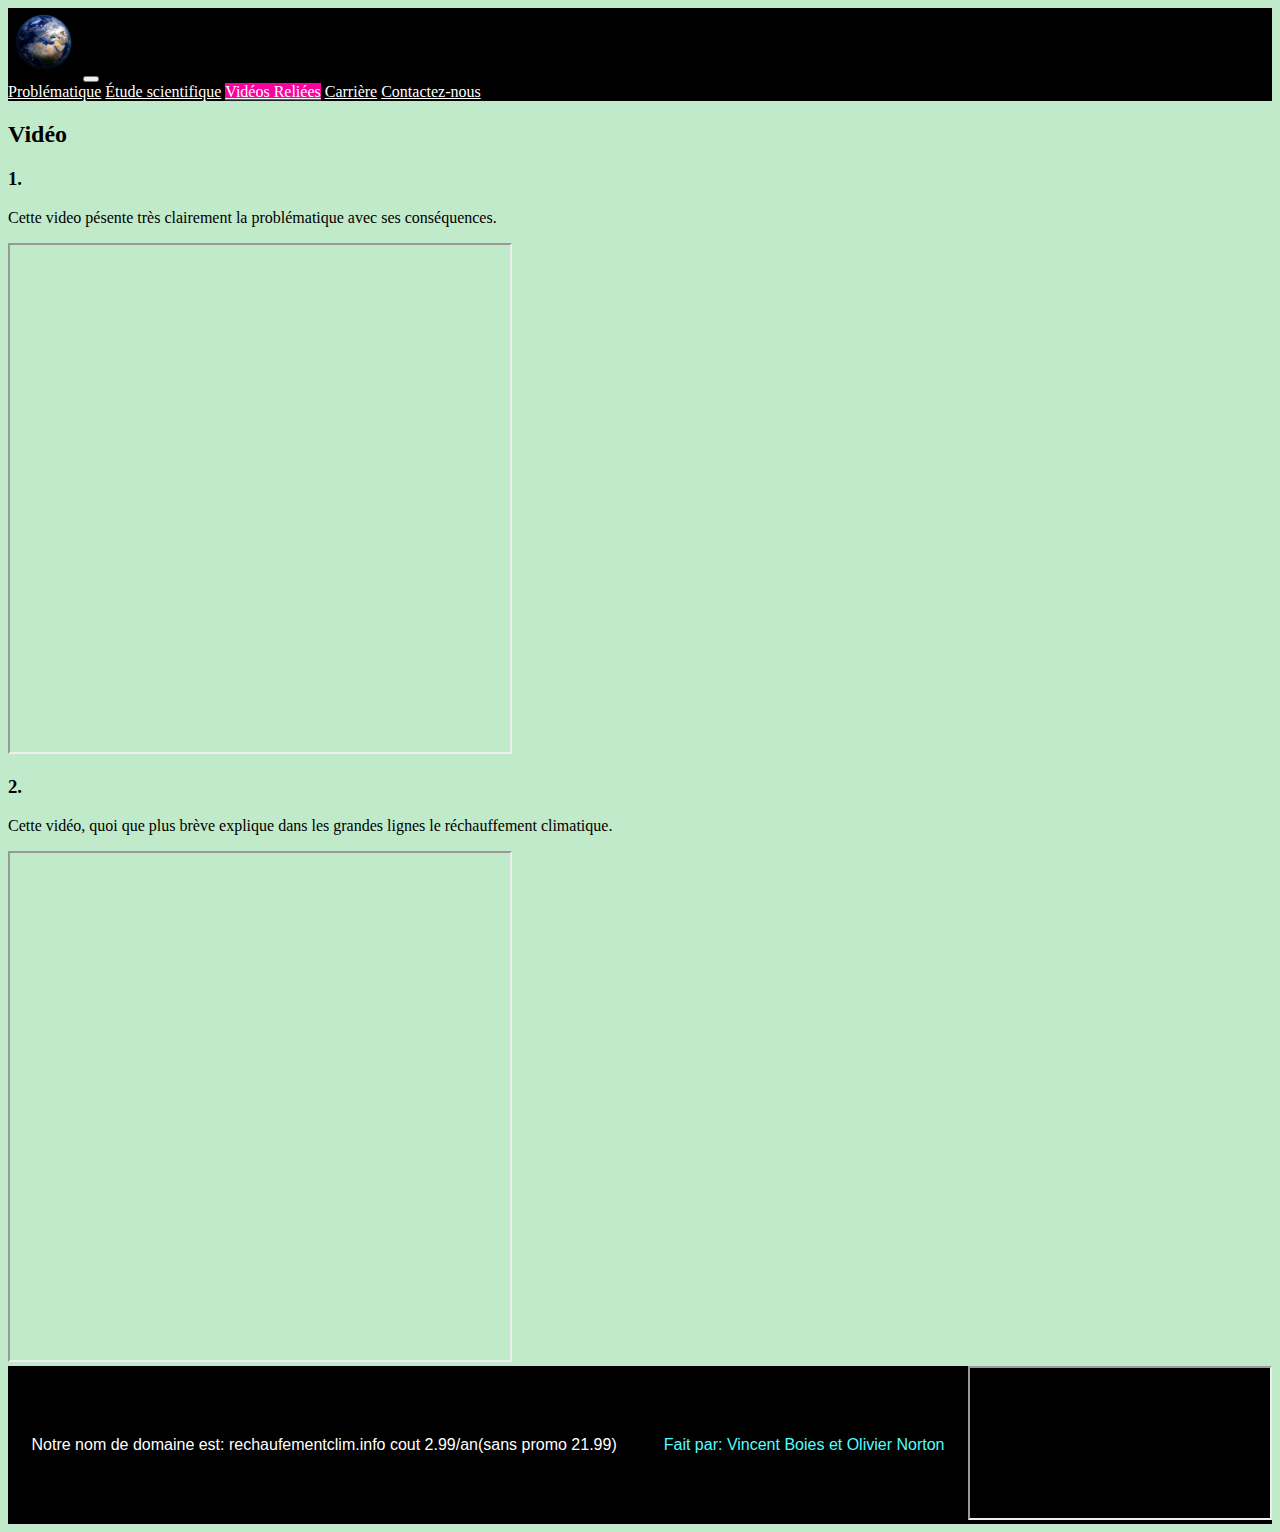
<file: rechauf clim projet/video_rechaufement_clim.html>
<!doctype html>
<html lang="fr">


<head>
  <title>rechaufementclim.info</title>
  <meta charset="utf-8">
  <meta name="viewport" content="width=device-width, initial-scale=1">
  <link rel="stylesheet" href="https://stackpath.bootstrapcdn.com/bootstrap/4.1.3/css/bootstrap.min.css" integrity="sha384-MCw98/SFnGE8fJT3GXwEOngsV7Zt27NXFoaoApmYm81iuXoPkFOJwJ8ERdknLPMO" crossorigin="anonymous">
  <script src="https://code.jquery.com/jquery-3.3.1.slim.min.js" integrity="sha384-q8i/X+965DzO0rT7abK41JStQIAqVgRVzpbzo5smXKp4YfRvH+8abtTE1Pi6jizo" crossorigin="anonymous"></script>
<script src="https://cdnjs.cloudflare.com/ajax/libs/popper.js/1.14.3/umd/popper.min.js" integrity="sha384-ZMP7rVo3mIykV+2+9J3UJ46jBk0WLaUAdn689aCwoqbBJiSnjAK/l8WvCWPIPm49" crossorigin="anonymous"></script>
<script src="https://stackpath.bootstrapcdn.com/bootstrap/4.1.3/js/bootstrap.min.js" integrity="sha384-ChfqqxuZUCnJSK3+MXmPNIyE6ZbWh2IMqE241rYiqJxyMiZ6OW/JmZQ5stwEULTy" crossorigin="anonymous"></script>
  <link rel="stylesheet" href="css/style1.css">

</head>

  <body>
    <nav class="navbar navbar-expand-lg navbar-light bg-light">
            <div class="navbar-header">
              <a class="navbar-brand" href="index.html" id="123"><img src="images/terre.jpeg" alt="faut chaud" id="terre"></a>

        <button class="navbar-toggler" type="button" data-toggle="collapse" data-target="#navbarNavAltMarkup" aria-controls="navbarNavAltMarkup" aria-expanded="false" aria-label="Toggle navigation">
          <span class="navbar-toggler-icon"></span>
        </button>
        <div class="collapse navbar-collapse" id="navbarNavAltMarkup">
          <div class="navbar-nav">
            <a class="nav-item nav-link" href="prob.html">Problématique</a>
            <a class="nav-item nav-link" href="etude.html">Étude scientifique</a>
            <a class="nav-item nav-link " id="activenow" href="video_rechaufement_clim.html">Vidéos Reliées</a>
            <a class="nav-item nav-link " href="carriere.html">Carrière</a>
            <a class="nav-item nav-link " href="contact.html">Contactez-nous</a>
          </div>
        </div>
      </div>
    </nav>



      <div class="container">
        <h2>Vidéo</h2>
        <h3>1.</h3><p>Cette video pésente très clairement la problématique avec ses conséquences.</p><iframe class="vid" src="https://www.youtube.com/embed/eytaVwARSmU"  allow="autoplay; encrypted-media" allowfullscreen></iframe>
        <h3>2.</h3><p>Cette vidéo, quoi que plus brève explique dans les grandes lignes le réchauffement climatique.</p><iframe class="vid" src="https://www.youtube.com/embed/t9f39nukKBY"  allow="autoplay; encrypted-media" allowfullscreen></iframe>
      </div>
      <div>
        <footer>
          <div id="conteneur">
              <div class="element"><p>Notre nom de domaine est: rechaufementclim.info cout 2.99/an(sans promo 21.99)</p></div>
              <div class="element"><p id="par">Fait par: Vincent Boies et Olivier Norton</p></div>
              <div class="elementface"><iframe src="https://www.facebook.com/plugins/likebox.php?href=https%3A%2F%2Fwww.facebook.com/LaVeriteSurLaSante/" >
              </iframe></div>
          </div>
        </footer>
      </div>
      <div>
      <!-- Global site tag (gtag.js) - Google Analytics -->
      <script async src="https://www.googletagmanager.com/gtag/js?id=UA-125385531-1"></script>
      <script>
      window.dataLayer = window.dataLayer || [];
      function gtag(){dataLayer.push(arguments);}
      gtag('js', new Date());
      gtag('config', 'UA-125385531-1');
      </script>
    </div>
</file>
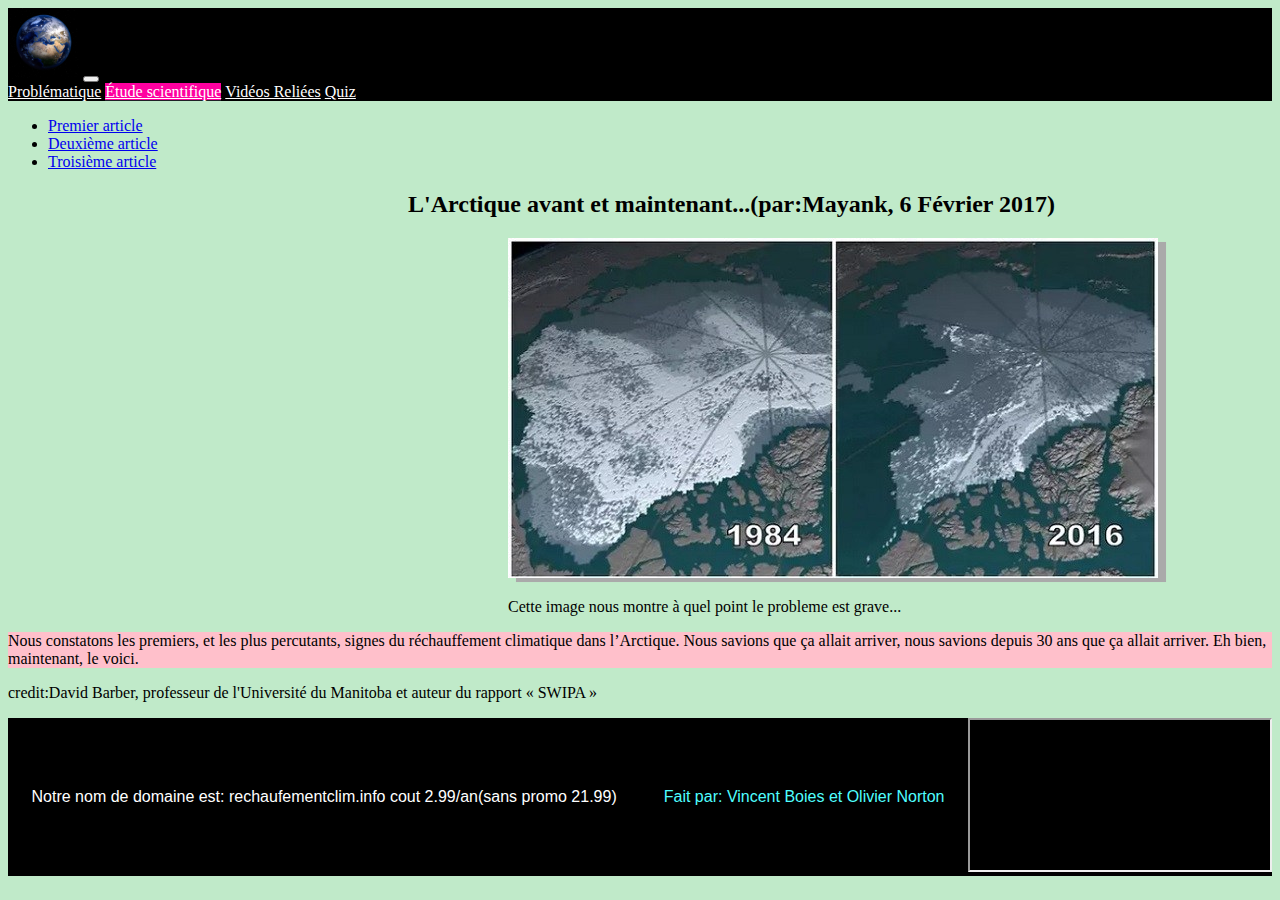
<file: site v2/etude.html>
<!doctype html>
<html lang="fr">


<head>
  <title>rechaufementclim.info</title>
  <meta charset="utf-8">
  <meta name="viewport" content="width=device-width, initial-scale=1">
  <link rel="stylesheet" href="https://stackpath.bootstrapcdn.com/bootstrap/4.1.3/css/bootstrap.min.css" integrity="sha384-MCw98/SFnGE8fJT3GXwEOngsV7Zt27NXFoaoApmYm81iuXoPkFOJwJ8ERdknLPMO" crossorigin="anonymous">
  <script src="https://code.jquery.com/jquery-3.3.1.slim.min.js" integrity="sha384-q8i/X+965DzO0rT7abK41JStQIAqVgRVzpbzo5smXKp4YfRvH+8abtTE1Pi6jizo" crossorigin="anonymous"></script>
<script src="https://cdnjs.cloudflare.com/ajax/libs/popper.js/1.14.3/umd/popper.min.js" integrity="sha384-ZMP7rVo3mIykV+2+9J3UJ46jBk0WLaUAdn689aCwoqbBJiSnjAK/l8WvCWPIPm49" crossorigin="anonymous"></script>
<script src="https://stackpath.bootstrapcdn.com/bootstrap/4.1.3/js/bootstrap.min.js" integrity="sha384-ChfqqxuZUCnJSK3+MXmPNIyE6ZbWh2IMqE241rYiqJxyMiZ6OW/JmZQ5stwEULTy" crossorigin="anonymous"></script>
  <link rel="stylesheet" href="css/style1.css">
</head>

  <body>
    <nav class="navbar navbar-expand-lg navbar-light bg-light">
            <div class="navbar-header">
              <a class="navbar-brand" href="index.html" id="123"><img src="images/terre.jpeg" alt="faut chaud" id="terre"></a>

        <button class="navbar-toggler" type="button" data-toggle="collapse" data-target="#navbarNavAltMarkup" aria-controls="navbarNavAltMarkup" aria-expanded="false" aria-label="Toggle navigation">
          <span class="navbar-toggler-icon"></span>
        </button>
        <div class="collapse navbar-collapse" id="navbarNavAltMarkup">
          <div class="navbar-nav">
            <a class="nav-item nav-link" href="prob.html">Problématique</a>
            <a class="nav-item nav-link" id="activenow" href="etude.html">Étude scientifique</a>
            <a class="nav-item nav-link " href="video_rechaufement_clim.html">Vidéos Reliées</a>
            <a class="nav-item nav-link " href="quiz.html">Quiz</a>
          </div>
        </div>
      </div>
    </nav>



      <div class="container">
        <ul>
        <li><a href="https://www.liberation.fr/planete/2018/07/27/une-etude-confirme-le-lien-entre-le-rechauffement-climatique-et-la-vague-de-chaleur-actuelle_1669402" target="_blank">Premier article</a></li>
        <li><a href="http://ici.radio-canada.ca/sujet/climat" target="_blank">Deuxième article</a></li>
        <li><a href="https://www.tvanouvelles.ca/2018/09/17/la-fonte-du-pergelisol-menace-la-lutte-contre-le-rechauffement-climatique" target="_blank">Troisième article</a></li>
      </ul>
      </div>
      <div>
        <h2 class="arct" id="arc1">L'Arctique avant et maintenant...(par:Mayank, 6 Février 2017)</h2>
        <img src="images/arctique.jpg" alt="images de l'Arctique" class="arct" id="imgarc">
        <p class="arct">Cette image nous montre à quel point le probleme est grave...</p>
        <p id="temoi">Nous constatons les premiers, et les plus percutants, signes du réchauffement climatique dans l’Arctique. Nous savions que ça allait arriver, nous savions depuis 30 ans que ça allait arriver. Eh bien, maintenant, le voici.</p>
<p>credit:David Barber, professeur de l'Université du Manitoba et auteur du rapport « SWIPA »</p>
      </div>
      <div>
        <footer>
          <div id="conteneur">
              <div class="element"><p>Notre nom de domaine est: rechaufementclim.info cout 2.99/an(sans promo 21.99)</p></div>
              <div class="element"><p id="par">Fait par: Vincent Boies et Olivier Norton</p></div>
              <div class="elementface"><iframe src="https://www.facebook.com/plugins/likebox.php?href=https%3A%2F%2Fwww.facebook.com/LaVeriteSurLaSante/" >
              </iframe></div>
          </div>
        </footer>
      </div>
      <div>
      <!-- Global site tag (gtag.js) - Google Analytics -->
      <script async src="https://www.googletagmanager.com/gtag/js?id=UA-125385531-1"></script>
      <script>
      window.dataLayer = window.dataLayer || [];
      function gtag(){dataLayer.push(arguments);}
      gtag('js', new Date());
      gtag('config', 'UA-125385531-1');
      </script>
    </div>
</file>
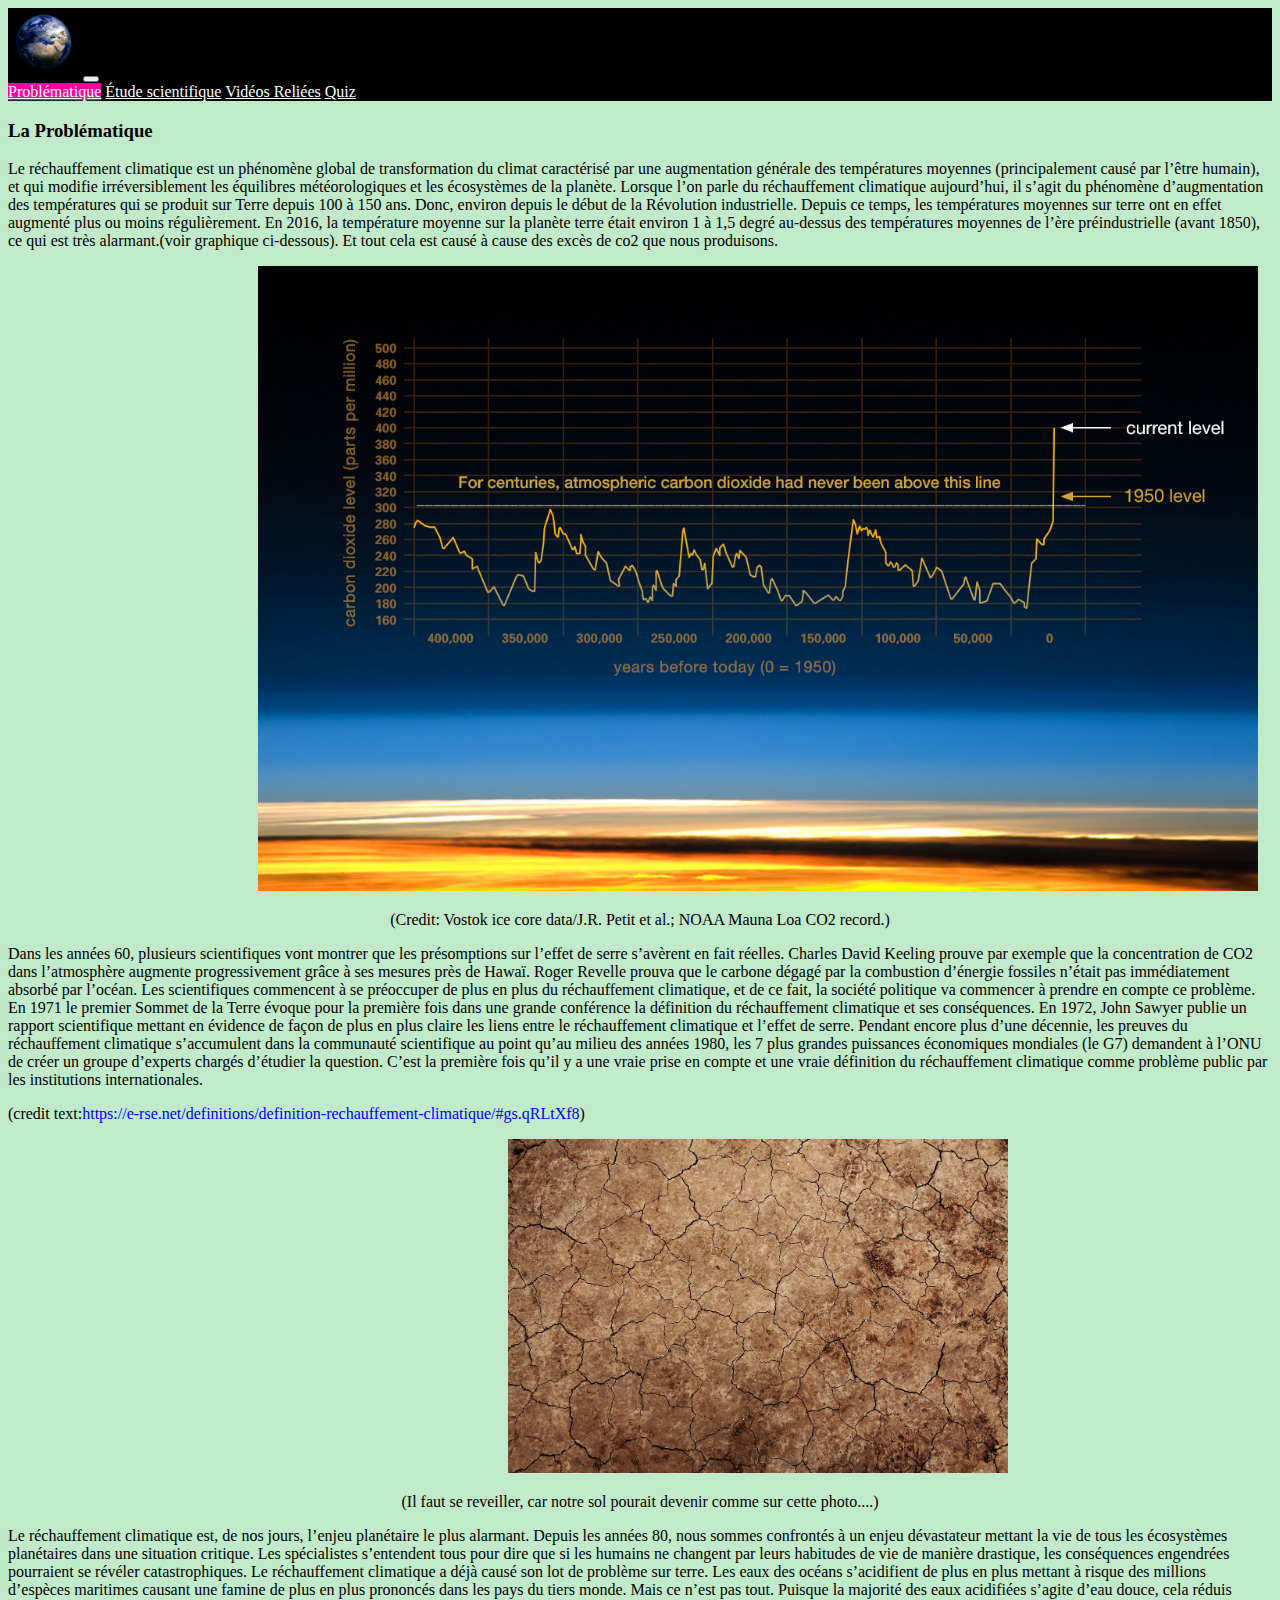
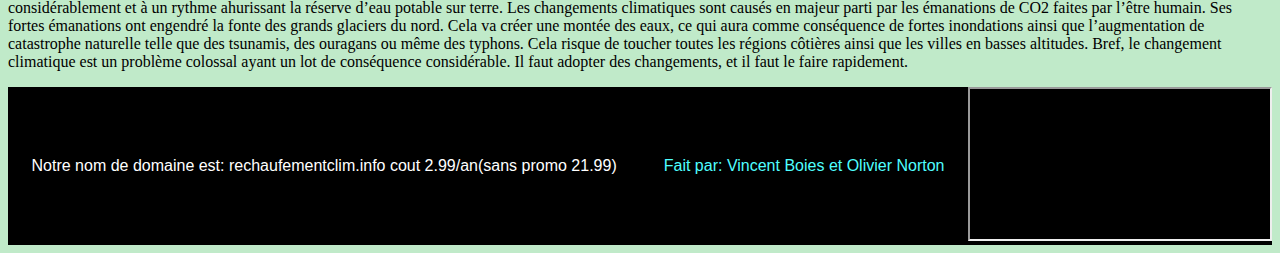
<file: site v2/prob.html>
<!doctype html>
<html lang="fr">


<head>
  <title>rechaufementclim.info</title>
  <meta charset="utf-8">
  <meta name="viewport" content="width=device-width, initial-scale=1">
  <link rel="stylesheet" href="https://stackpath.bootstrapcdn.com/bootstrap/4.1.3/css/bootstrap.min.css" integrity="sha384-MCw98/SFnGE8fJT3GXwEOngsV7Zt27NXFoaoApmYm81iuXoPkFOJwJ8ERdknLPMO" crossorigin="anonymous">
  <script src="https://code.jquery.com/jquery-3.3.1.slim.min.js" integrity="sha384-q8i/X+965DzO0rT7abK41JStQIAqVgRVzpbzo5smXKp4YfRvH+8abtTE1Pi6jizo" crossorigin="anonymous"></script>
<script src="https://cdnjs.cloudflare.com/ajax/libs/popper.js/1.14.3/umd/popper.min.js" integrity="sha384-ZMP7rVo3mIykV+2+9J3UJ46jBk0WLaUAdn689aCwoqbBJiSnjAK/l8WvCWPIPm49" crossorigin="anonymous"></script>
<script src="https://stackpath.bootstrapcdn.com/bootstrap/4.1.3/js/bootstrap.min.js" integrity="sha384-ChfqqxuZUCnJSK3+MXmPNIyE6ZbWh2IMqE241rYiqJxyMiZ6OW/JmZQ5stwEULTy" crossorigin="anonymous"></script>
  <link rel="stylesheet" href="css/style1.css">

</head>

  <body>
    <nav class="navbar navbar-expand-lg navbar-light bg-light">
            <div class="navbar-header">
              <a class="navbar-brand" href="index.html" id="123"><img src="images/terre.jpeg" alt="faut chaud" id="terre"></a>

        <button class="navbar-toggler" type="button" data-toggle="collapse" data-target="#navbarNavAltMarkup" aria-controls="navbarNavAltMarkup" aria-expanded="false" aria-label="Toggle navigation">
          <span class="navbar-toggler-icon"></span>
        </button>
        <div class="collapse navbar-collapse" id="navbarNavAltMarkup">
          <div class="navbar-nav">
            <a class="nav-item nav-link" id="activenow" href="prob.html">Problématique</a>
            <a class="nav-item nav-link" href="etude.html">Étude scientifique</a>
            <a class="nav-item nav-link " href="video_rechaufement_clim.html">Vidéos Reliées</a>
            <a class="nav-item nav-link " href="quiz.html">Quiz</a>
          </div>
        </div>
      </div>
    </nav>



      <div class="container">
        <h3>La Problématique</h3>
      </div>
      <p>
        Le réchauffement climatique est un phénomène global de transformation du climat caractérisé par une augmentation générale des températures moyennes (principalement causé par l’être humain), et qui modifie irréversiblement les équilibres météorologiques et les écosystèmes de la planète.
Lorsque l’on parle du réchauffement climatique aujourd’hui, il s’agit du phénomène d’augmentation des températures qui se produit sur Terre depuis 100 à 150 ans. Donc, environ depuis le début de la Révolution industrielle. Depuis ce temps, les températures moyennes sur terre ont en effet augmenté plus ou moins régulièrement. En 2016, la température moyenne sur la planète terre était environ 1 à 1,5 degré au-dessus des températures moyennes de l’ère préindustrielle (avant 1850), ce qui est très alarmant.(voir graphique ci-dessous). Et tout cela est causé à cause des excès de co2 que nous produisons.
      </p>
      <img src="images/graphique.png" alt="graphique" id="graphique">
      <p id="cred">(Credit: Vostok ice core data/J.R. Petit et al.; NOAA Mauna Loa CO2 record.)</p>
      <p>Dans les années 60, plusieurs scientifiques vont montrer que les présomptions sur l’effet de serre s’avèrent en fait réelles. Charles David Keeling prouve par exemple que la concentration de CO2 dans l’atmosphère augmente progressivement grâce à ses mesures près de Hawaï. Roger Revelle prouva que le carbone dégagé par la combustion d’énergie fossiles n’était pas immédiatement absorbé par l’océan. Les scientifiques commencent à se préoccuper de plus en plus du réchauffement climatique, et de ce fait, la société politique va commencer à prendre en compte ce problème.
En 1971 le premier Sommet de la Terre évoque pour la première fois dans une grande conférence la définition du réchauffement climatique et ses conséquences. En 1972, John Sawyer publie un rapport scientifique mettant en évidence de façon de plus en plus claire les liens entre le réchauffement climatique et l’effet de serre. Pendant encore plus d’une décennie, les preuves du réchauffement climatique s’accumulent dans la communauté scientifique au point qu’au milieu des années 1980, les 7 plus grandes puissances économiques mondiales (le G7) demandent à l’ONU de créer un groupe d’experts chargés d’étudier la question. C’est la première fois qu’il y a une vraie prise en compte et une vraie définition du réchauffement climatique comme problème public par les institutions internationales.
</p>
<p>(credit text:<a id="reference">https://e-rse.net/definitions/definition-rechauffement-climatique/#gs.qRLtXf8</a>)</p>
      <img src="images/faitchaud.jpg" alt="terre arride" id="aride">
      <p id="prisedeconcience">(Il faut se reveiller, car notre sol pourait devenir comme sur cette photo....)</p>
      <p>Le réchauffement climatique est, de nos jours, l’enjeu planétaire le plus alarmant. Depuis les années 80, nous sommes confrontés à un enjeu dévastateur mettant la vie de tous les écosystèmes planétaires dans une situation critique. Les spécialistes s’entendent tous pour dire que si les humains ne changent par leurs habitudes de vie de manière drastique, les conséquences engendrées pourraient se révéler catastrophiques. Le réchauffement climatique a déjà causé son lot de problème sur terre. Les eaux des océans s’acidifient de plus en plus mettant à risque des millions d’espèces maritimes causant une famine de plus en plus prononcés dans les pays du tiers monde. Mais ce n’est pas tout. Puisque la majorité des eaux acidifiées s’agite d’eau douce, cela réduis considérablement et à un rythme ahurissant la réserve d’eau potable sur terre. Les changements climatiques sont causés en majeur parti par les émanations de CO2 faites par l’être humain. Ses fortes émanations ont engendré la fonte des grands glaciers du nord. Cela va créer une montée des eaux, ce qui aura comme conséquence de fortes inondations ainsi que l’augmentation de catastrophe naturelle telle que des tsunamis, des ouragans ou même des typhons. Cela risque de toucher toutes les régions côtières ainsi que les villes en basses altitudes. Bref, le changement climatique est un problème colossal ayant un lot de conséquence considérable. Il faut adopter des changements, et il faut le faire rapidement.</p>
      <div>
        <footer>
          <div id="conteneur">
              <div class="element"><p>Notre nom de domaine est: rechaufementclim.info cout 2.99/an(sans promo 21.99)</p></div>
              <div class="element"><p id="par">Fait par: Vincent Boies et Olivier Norton</p></div>
              <div class="elementface"><iframe src="https://www.facebook.com/plugins/likebox.php?href=https%3A%2F%2Fwww.facebook.com/LaVeriteSurLaSante/" >
              </iframe></div>
          </div>
        </footer>
      </div>
      <div>
      <!-- Global site tag (gtag.js) - Google Analytics -->
      <script async src="https://www.googletagmanager.com/gtag/js?id=UA-125385531-1"></script>
      <script>
      window.dataLayer = window.dataLayer || [];
      function gtag(){dataLayer.push(arguments);}
      gtag('js', new Date());
      gtag('config', 'UA-125385531-1');
      </script>
    </div>
</file>
<file: rechauf clim projet/css/style1.css>
body {background-color:#15b03745;}
a.selecteur{
  font-family: Bodoni MT Black ;
text-align: right;}
a{font-family: Arial ;
font-family: fantasy;}
img#terre{
width: 71px;
height: 71px;}
div.container-fluid {
  margin-right: 10px;
  margin-left: auto;
  padding-left: 15em;
  padding-right: 10px;
}
a:hover{color: #ff009f !important}
a#activenow{border-bottom: 1px solid #1f2126;
background-color: #ff009f}
#par:hover{    width: 100px;
    height: 100px;
    background: red;
    -webkit-transition: width 2s; /* Safari */
    transition: width 2s;}
#graphique{width: 1000px;
margin-left: 250px;
margin-right: auto;}
#cred{text-align: center;
}
#aride{width: 500px;
margin-left: 500px;}
#reference{color: blue;
}
#pouce{width: 400px;
height: 600px;
}
#reference:hover{color: blue!important;}
#prisedeconcience{text-align: center;}
.arct{margin-left: 500px;
margin-right: auto;}
#arc1{margin-left: 400px;
margin-right: auto;}
#temoi{background-color: pink;}
.vid{width: 500px;
height:507px;}
#form{margin-top: 150px;}
#imgarc{box-shadow: 8px 4px .5px #aaa;}
.bg-light{background-color: black !important;}
.navbar-light .navbar-nav .nav-link{text-align: center;
  color: white }
.navbar-light .navbar-toggler-icon {background-image: url(https://cdn-images-1.medium.com/max/1600/1*TlgXIboiNz2O--aCYYztBg.png);}
.navbar-form .input-group > .form-control {
  width: 100%;
  color: blue;
}
.navbar-inverse{
  background-color: #000;
}

.img-responsive,
.thumbnail > img,
.thumbnail a > img,
.carousel-inner > .item > img,
.carousel-inner > .item > a > img {
  display: block;
  width: 100%;
  height: auto;
}

/* carousel */
img#test{align-self: center;
  width: auto;
height: auto;}
.carousel-inner {
  border-radius: 15px;
}

.carousel-caption {
  background-color: rgba(0,0,0,.1);
  position: absolute;
  left: 0;
  right: 0;
  bottom: 0;
  z-index: 10;
  padding: 0 0 10px 25px;
  color: #fff;
  text-align: left;
}

.carousel-indicators {
  position: absolute;
  bottom: 0;
  right: 0;
  left: 0;
  width: 100%;
  z-index: 15;
  margin: 0;
  padding: 0 25px 25px 0;
  text-align: right;
}

.carousel-control.left,
.carousel-control.right {
  background-image: none;
}



.section-white {
   padding: 10px 0;
}

.section-white {
  background-color: #bfe9c8;
  color: #555;
}

@media screen and (min-width: 768px) {

  .section-white {
     padding: 1.5em 0;
  }

}

@media screen and (min-width: 992px) {

  .container {
    max-width: 930px;
  }
  .element{margin: auto;
  border: 35em;
font-family: 'Anton', sans-serif;
color: white}
  #conteneur
  {
      display: flex;
  }
  footer{ position: sticky;
   bottom:0;
   width:100%;
   height:60px;
   background:#6cf;
    height: auto;
  background: black;}
  p#par{color: #4ffeff;}
</file>
<file: site v2/css/style1.css>
body {background-color:#15b03745;}
a.selecteur{
  font-family: Bodoni MT Black ;
text-align: right;}
a{font-family: Arial ;
font-family: fantasy;}
img#terre{
width: 71px;
height: 71px;}
div.container-fluid {
  margin-right: 10px;
  margin-left: auto;
  padding-left: 15em;
  padding-right: 10px;
}
a:hover{color: #ff009f !important}
a#activenow{border-bottom: 1px solid #1f2126;
background-color: #ff009f}
#par:hover{    width: 100px;
    height: 100px;
    background: red;
    -webkit-transition: width 2s; /* Safari */
    transition: width 2s;}
#graphique{width: 1000px;
margin-left: 250px;
margin-right: auto;}
#cred{text-align: center;
}
#aride{width: 500px;
margin-left: 500px;}
#reference{color: blue;
}
#pouce{width: 400px;
height: 600px;
}
#reference:hover{color: blue!important;}
#prisedeconcience{text-align: center;}
.arct{margin-left: 500px;
margin-right: auto;}
#arc1{margin-left: 400px;
margin-right: auto;}
#temoi{background-color: pink;}
.vid{width: 500px;
height:507px;}
#form{margin-top: 150px;}
#imgarc{box-shadow: 8px 4px .5px #aaa;}
.bg-light{background-color: black !important;}
.navbar-light .navbar-nav .nav-link{text-align: center;
  color: white }
.navbar-light .navbar-toggler-icon {background-image: url(https://cdn-images-1.medium.com/max/1600/1*TlgXIboiNz2O--aCYYztBg.png);}
.navbar-form .input-group > .form-control {
  width: 100%;
  color: blue;
}
.navbar-inverse{
  background-color: #000;
}

.img-responsive,
.thumbnail > img,
.thumbnail a > img,
.carousel-inner > .item > img,
.carousel-inner > .item > a > img {
  display: block;
  width: 100%;
  height: auto;
}

/* carousel */
img#test{align-self: center;
  width: auto;
height: auto;}
.carousel-inner {
  border-radius: 15px;
}

.carousel-caption {
  background-color: rgba(0,0,0,.1);
  position: absolute;
  left: 0;
  right: 0;
  bottom: 0;
  z-index: 10;
  padding: 0 0 10px 25px;
  color: #fff;
  text-align: left;
}

.carousel-indicators {
  position: absolute;
  bottom: 0;
  right: 0;
  left: 0;
  width: 100%;
  z-index: 15;
  margin: 0;
  padding: 0 25px 25px 0;
  text-align: right;
}

.carousel-control.left,
.carousel-control.right {
  background-image: none;
}



.section-white {
   padding: 10px 0;
}

.section-white {
  background-color: #bfe9c8;
  color: #555;
}

@media screen and (min-width: 768px) {

  .section-white {
     padding: 1.5em 0;
  }

}

@media screen and (min-width: 992px) {

  .container {
    max-width: 930px;
  }
  .element{margin: auto;
  border: 35em;
font-family: 'Anton', sans-serif;
color: white}
  #conteneur
  {
      display: flex;
  }
  footer{ position: sticky;
   bottom:0;
   width:100%;
   height:60px;
   background:#6cf;
    height: auto;
  background: black;}
  p#par{color: #4ffeff;}
</file>
